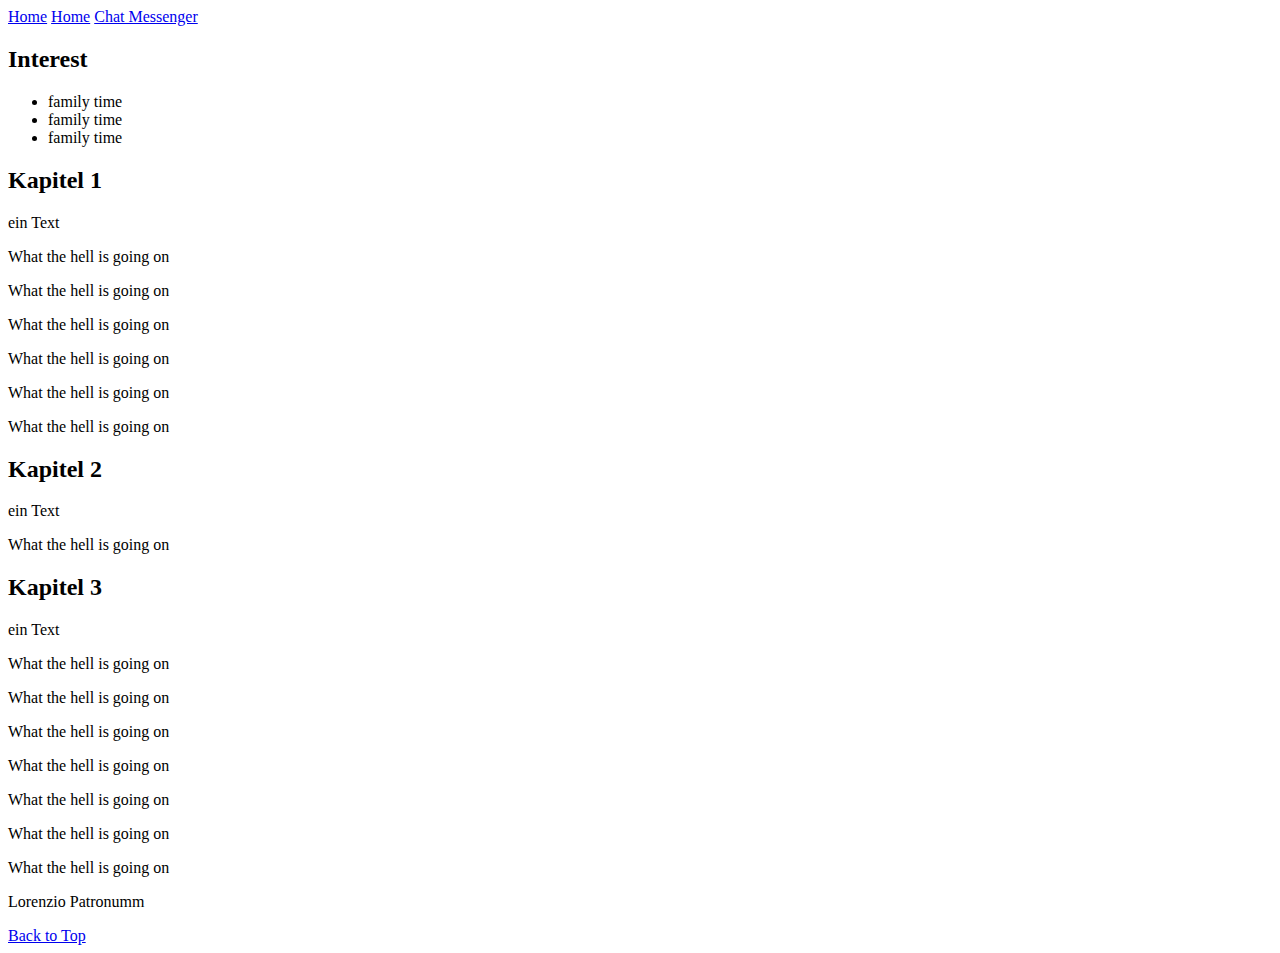
<file: Phase_2/html_css_js/index.html>
<!DOCTYPE html>
<html lang="en">
<head>
    <meta charset="UTF-8">
    <meta name="viewport" content="width=device-width, initial-scale=1.0">
    <title>Document</title>
</head>
<body>
    <nav>
        <a href="./index.html">Home</a>
        <a href="./index.html">Home</a>
        <a href="./chat_messenger">Chat Messenger</a>
    </nav>
    <main>
        <h2>Interest</h2>
        <ul>
            <li>family time</li>
            <li>family time</li>
            <li>family time</li>
        </ul>
        <h2 id="kap_1">Kapitel 1</h2>
        <p id="eindeutige_kennung">ein Text</p>
        <p>What the hell is going on</p><p>What the hell is going on</p><p>What the hell is going on</p><p>What the hell is going on</p><p>What the hell is going on</p><p>What the hell is going on</p>

        <h2 id="kap_2">Kapitel 2</h2>
        <p>ein Text</p>
        <p>What the hell is going on</p>

        <h2 id="kap_3">Kapitel 3</h2>
        <p>ein Text</p>
        <p>What the hell is going on</p><p>What the hell is going on</p><p>What the hell is going on</p><p>What the hell is going on</p><p>What the hell is going on</p><p>What the hell is going on</p><p>What the hell is going on</p>

        <p>Lorenzio Patronumm</p>
        <a href="#kap_1">Back to Top</a>
    </main>
</body>
</html>
</file>
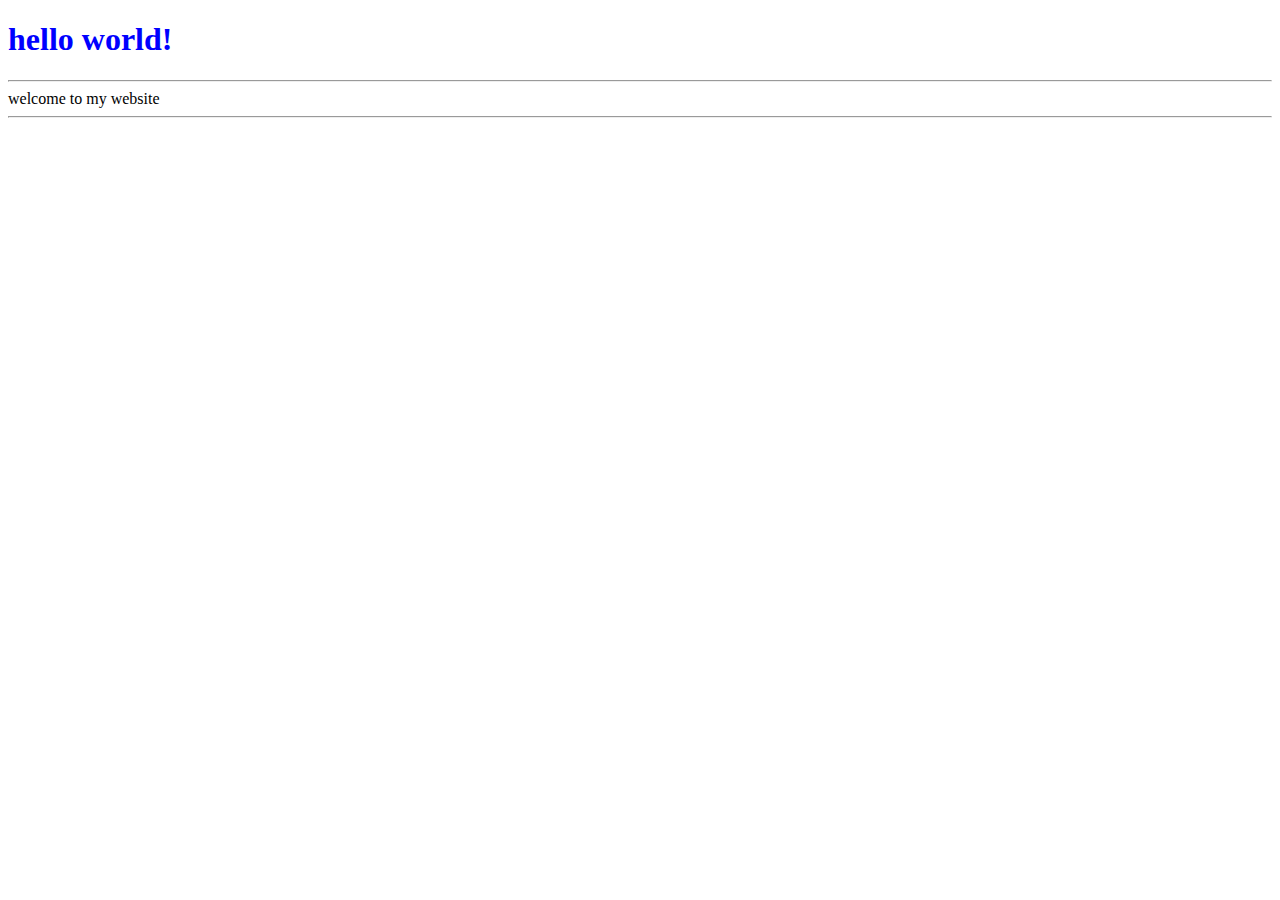
<file: Phase_2/html_css_js/hello.html>
<!DOCTYPE html>
<html lang="de">
    <head>
        <meta charset="utf-8">
        <meta name="author" content="Max Mustermann">
        <title>Meine erste Webseite</title>
    </head>
    <body>
        <!-- Hier steht der sichtbare Inhalt -->
        <h1 id="meine_uberschrift" title="Hello!" style="color: blue"> hello world!</h1>
        <hr> welcome to my website <hr />
    </body>
</html>
</file>
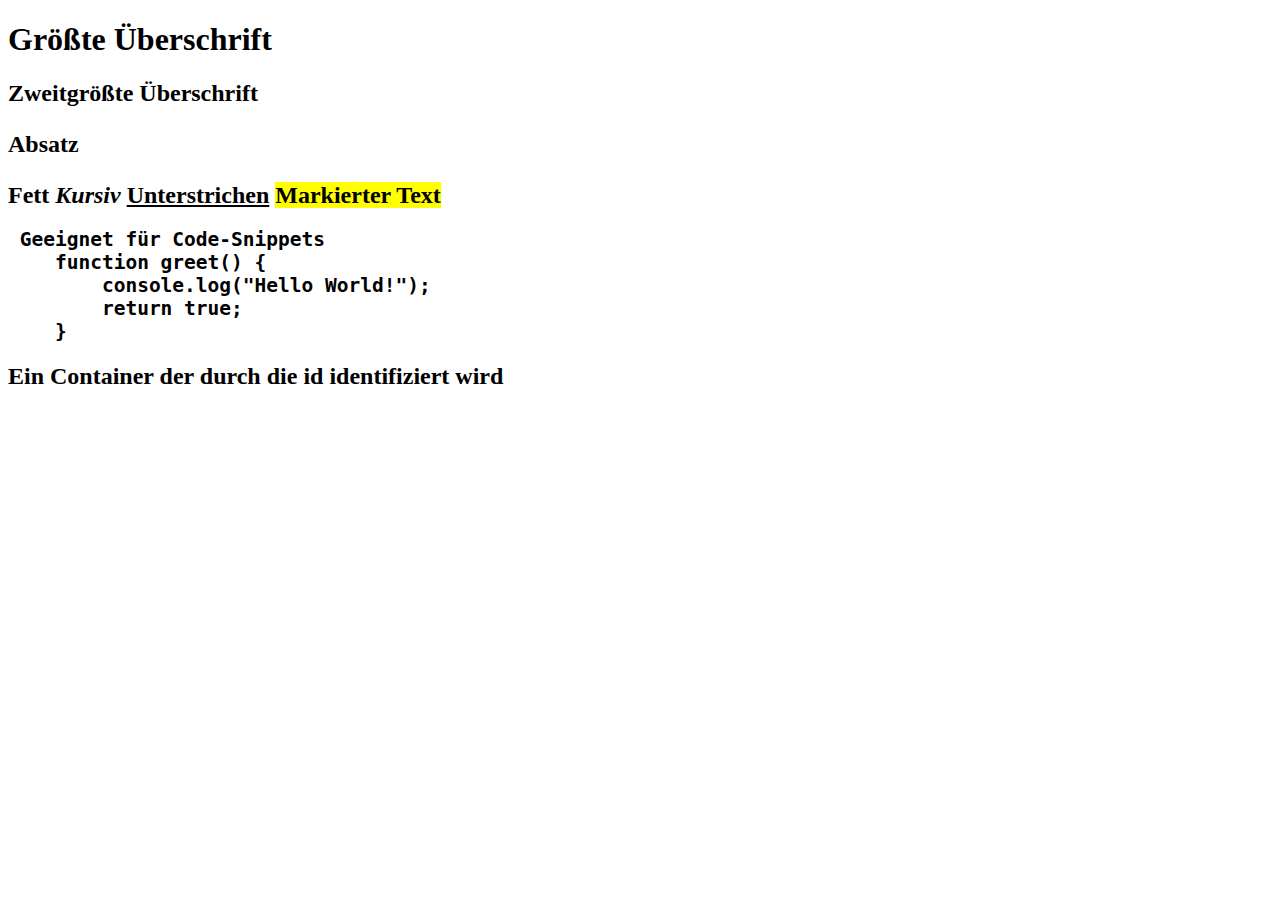
<file: Phase_2/html_css_js/html_doc.html>
<!DOCTYPE html>
<html lang="en">
<head>
    <meta charset="UTF-8">
    <meta name="viewport" content="width=device-width, initial-scale=1.0">
    <title>Document</title>
</head>
<body>
    
</body>
</html>

<h1>Größte Überschrift</h1>
<h2>Zweitgrößte Überschrift</h>
<p>Absatz</p>
<b>Fett</b>
<i>Kursiv</i>
<u>Unterstrichen</u>
<mark>Markierter Text</mark>

<!-- Kommentar Funktion -->

<pre> Geeignet für Code-Snippets
    function greet() {
        console.log("Hello World!");
        return true;
    }
</pre>

<div id="erster_text">Ein Container der durch die id identifiziert wird</div>
</file>
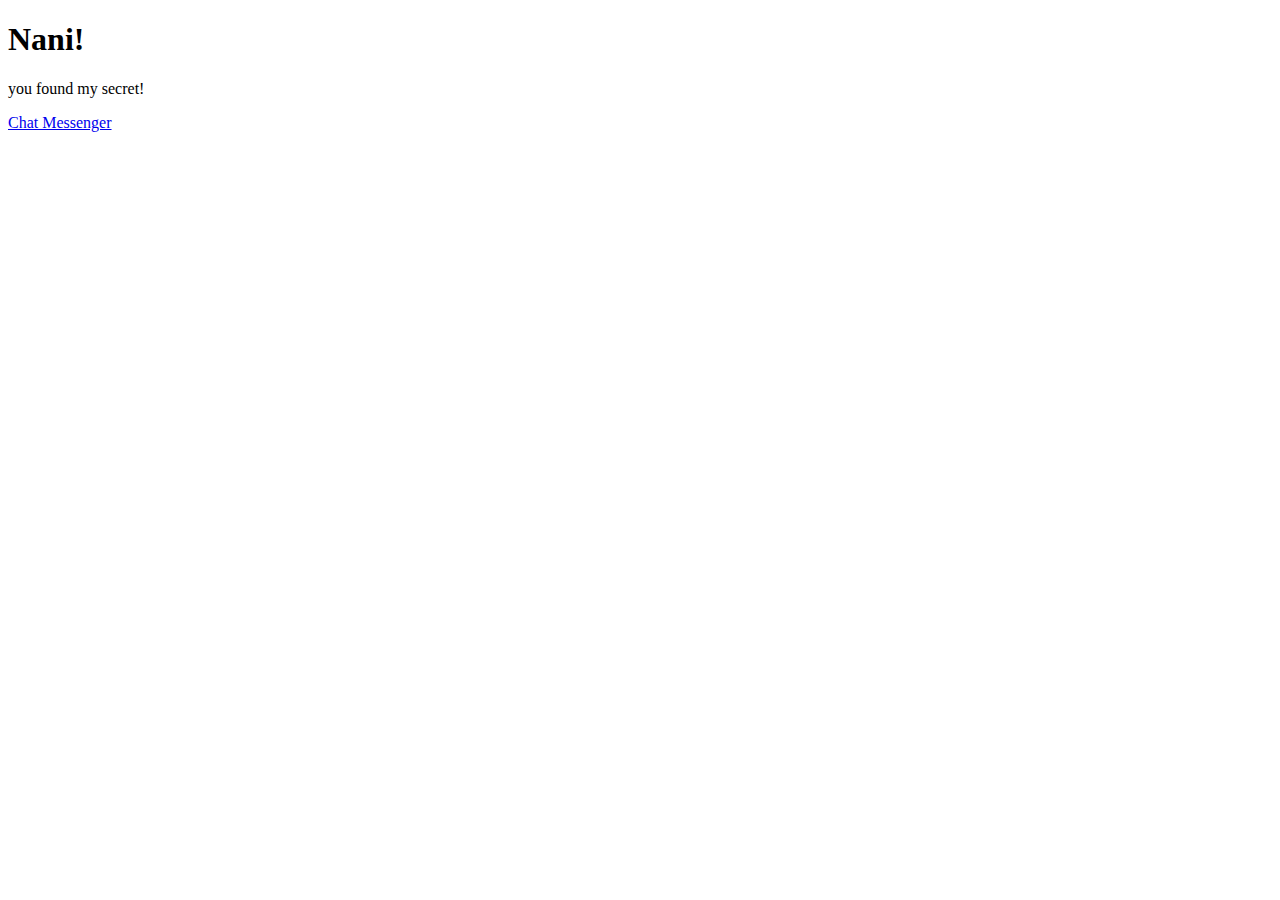
<file: Phase_2/html_css_js/secret.html>
<!DOCTYPE html>
<html lang="en">
<head>
    <meta charset="UTF-8">
    <meta name="viewport" content="width=device-width, initial-scale=1.0">
    <title>Document</title>
</head>
<body>
    <h1>Nani!</h1>
    <p>you found my secret!</p>
    <a href="./chat_messenger" target="_parent">Chat Messenger</a>
</body>
</html>
</file>
